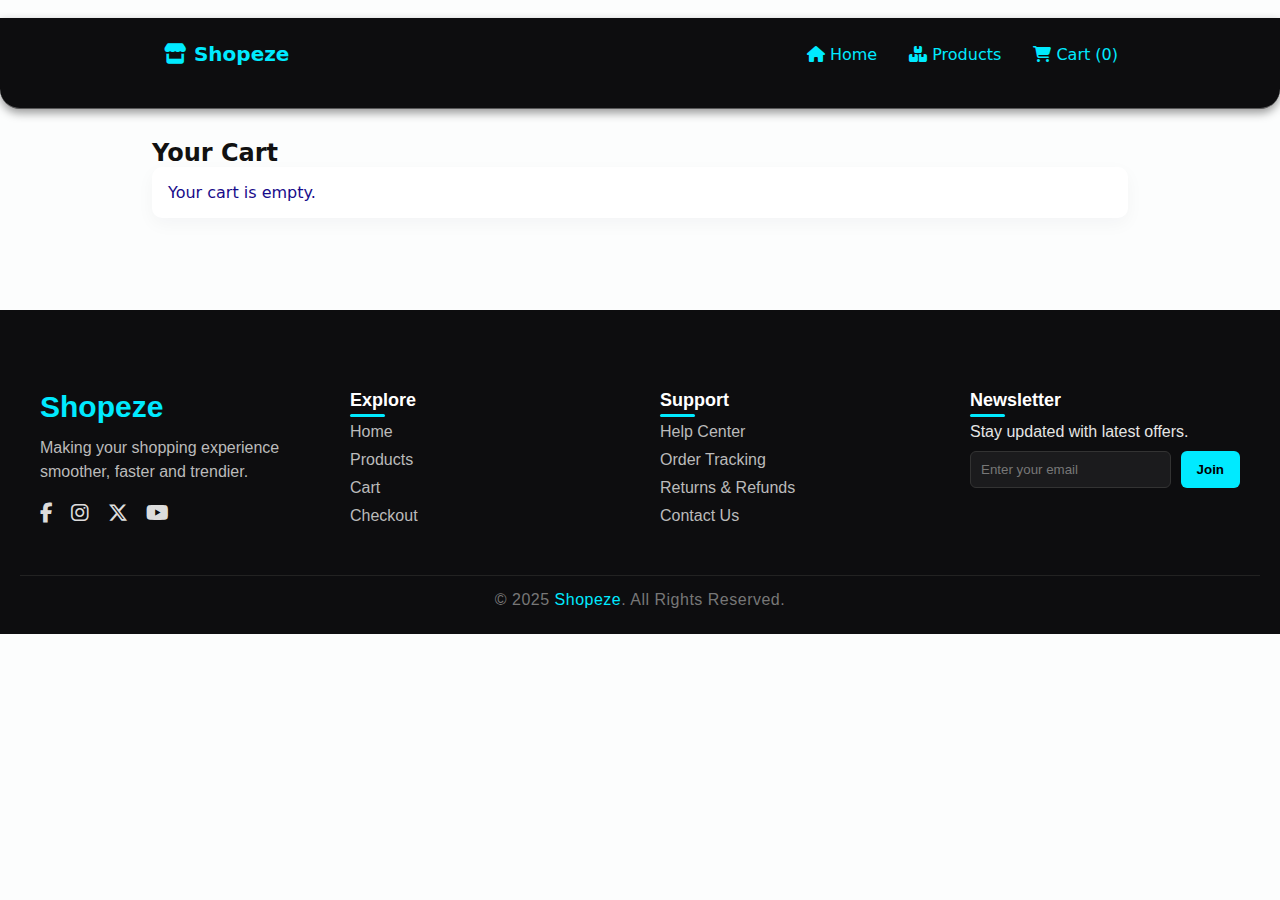
<file: cart.html>
<!doctype html>
<html lang="en">
<head>
  <meta charset="utf-8" />
  <meta name="viewport" content="width=device-width,initial-scale=1" />
  <title>MyShop — Cart</title>
  <link rel="stylesheet" href="styles.css">
  <link rel="stylesheet" href="https://cdnjs.cloudflare.com/ajax/libs/font-awesome/6.5.0/css/all.min.css">

  <!-- Adobe Data Layer Initialization -->
  <script>window.adobeDataLayer = window.adobeDataLayer || [];</script>
  <!-- <script src="https://assets.adobedtm.com/21b53c73144b/f11fc3055b35/launch-1ad17d956564-development.min.js" async></script> -->
  <script src="https://assets.adobedtm.com/21b53c73144b/0300bd34c85e/launch-a90656e44503-development.min.js" async></script>
</head>
<body data-page="cart">
 <header>
    
    <div class="wrap">
    <div class="logo">
        <i class="fas fa-store"></i> Shopeze
    </div>

    <nav>
        <a href="index.html">
            <i class="fas fa-house"></i> Home
        </a>

        <a href="plp.html">
            <i class="fas fa-boxes"></i> Products
        </a>

        <a href="cart.html">
            <i class="fas fa-shopping-cart"></i> 
            Cart (<span id="cartCount">0</span>)
        </a>
    </nav>
</div>

</header>

  <main class="wrap">
    <h2>Your Cart</h2>
    <div id="cartList"></div>
    <div class="card" id="cartFooter">
      <div>
        <strong>Total:</strong> <span id="cartTotal">₹0</span>
      </div>
      <div style="margin-top:12px;">
        <button id="clearCart" class="btn-ghost">Clear Cart</button>
        <button id="proceedCheckout" class="btn">Proceed to Checkout</button>
      </div>
    </div>
  </main>
  <footer class="footer-dark">
  <div class="footer-container">

    <div class="footer-col brand">
      <h2 class="footer-logo">Shopeze</h2>
      <p class="footer-desc">
        Making your shopping experience smoother, faster and trendier.
      </p>

      <div class="footer-social">
        <a href="#"><i class="fa-brands fa-facebook-f"></i></a>
        <a href="#"><i class="fa-brands fa-instagram"></i></a>
        <a href="#"><i class="fa-brands fa-x-twitter"></i></a>
        <a href="#"><i class="fa-brands fa-youtube"></i></a>
      </div>
    </div>

    <div class="footer-col">
      <h4>Explore</h4>
      <ul>
        <li><a href="index.html">Home</a></li>
        <li><a href="plp.html">Products</a></li>
        <li><a href="cart.html">Cart</a></li>
        <li><a href="checkout.html">Checkout</a></li>
      </ul>
    </div>

    <div class="footer-col">
      <h4>Support</h4>
      <ul>
        <li><a href="#">Help Center</a></li>
        <li><a href="#">Order Tracking</a></li>
        <li><a href="#">Returns & Refunds</a></li>
        <li><a href="#">Contact Us</a></li>
      </ul>
    </div>

    <div class="footer-col">
      <h4>Newsletter</h4>
      <p>Stay updated with latest offers.</p>
      <div class="subscribe-box">
        <input type="email" placeholder="Enter your email">
        <button>Join</button>
      </div>
    </div>

  </div>

  <div class="footer-bottom">
    © 2025 <span>Shopeze</span>. All Rights Reserved.
  </div>
</footer>

  <script src="app.js"></script>
</body>
</html>
</file>
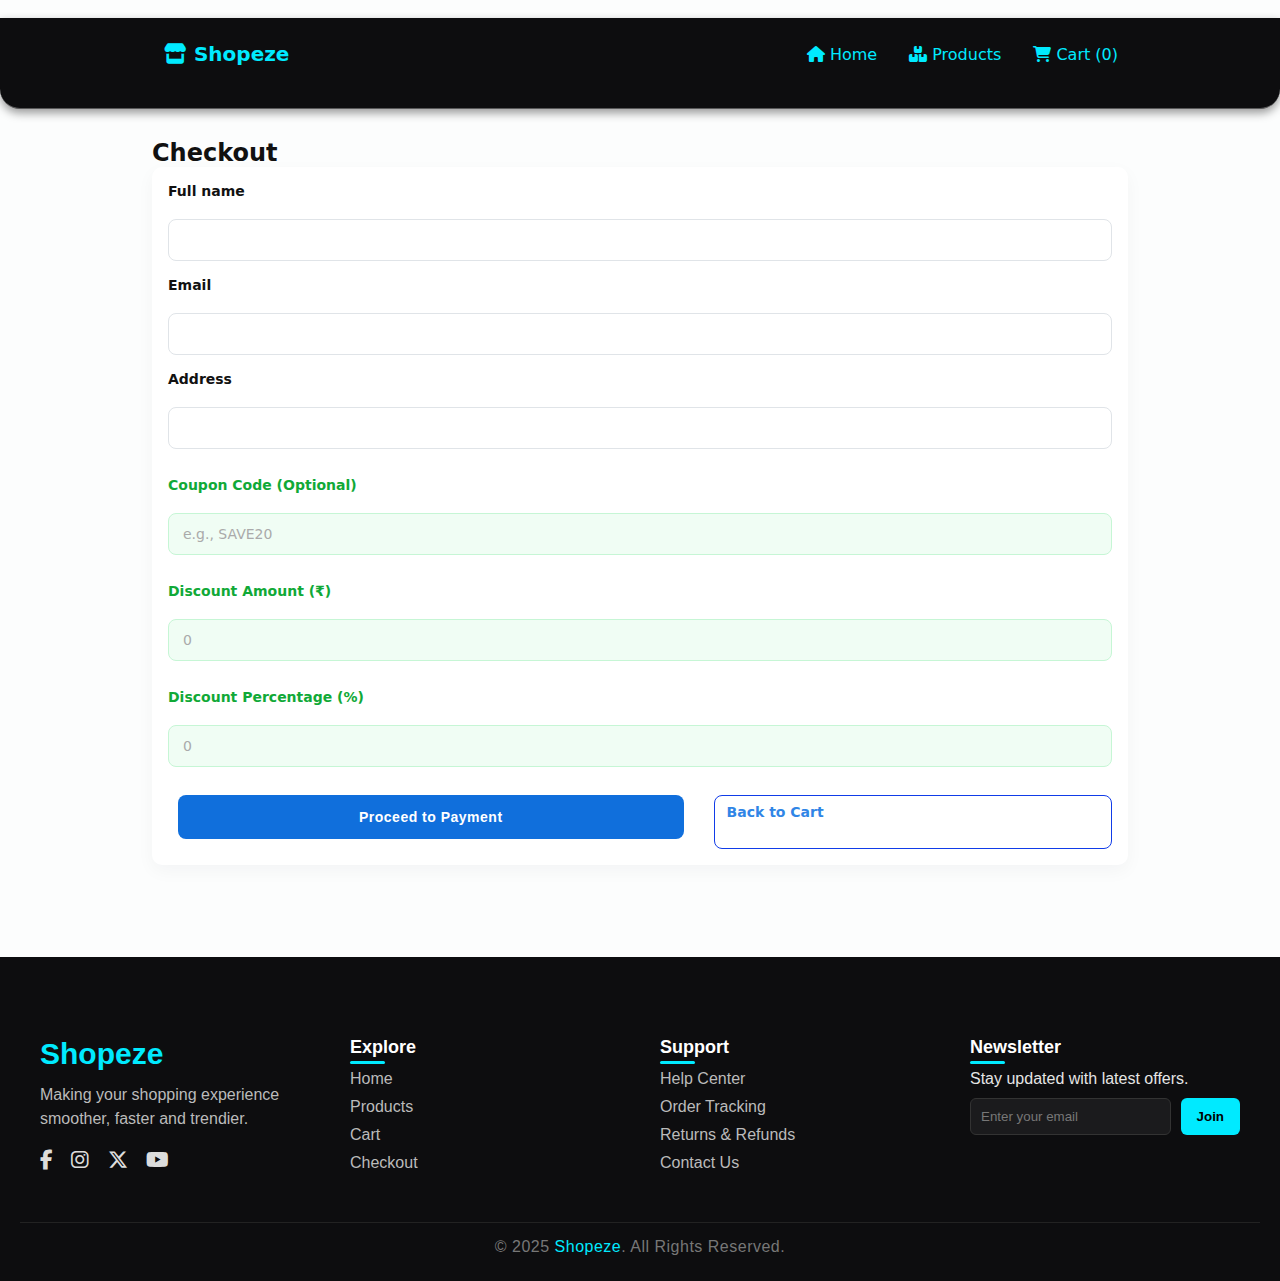
<file: checkout.html>
<!doctype html>
<html lang="en">
<head>
  <meta charset="utf-8" />
  <meta name="viewport" content="width=device-width,initial-scale=1" />
  <title>MyShop — Checkout</title>
  <link rel="stylesheet" href="styles.css">
   <link rel="stylesheet" href="https://cdnjs.cloudflare.com/ajax/libs/font-awesome/6.5.0/css/all.min.css">

  <!-- Adobe Data Layer Initialization -->
  <script>window.adobeDataLayer = window.adobeDataLayer || [];</script>
  <!-- <script src="https://assets.adobedtm.com/21b53c73144b/f11fc3055b35/launch-1ad17d956564-development.min.js" async></script> -->
  <script src="https://assets.adobedtm.com/21b53c73144b/0300bd34c85e/launch-a90656e44503-development.min.js" async></script>
</head>
<body data-page="checkout">
  <header>
    
    <div class="wrap">
    <div class="logo">
        <i class="fas fa-store"></i> Shopeze
    </div>

    <nav>
        <a href="index.html">
            <i class="fas fa-house"></i> Home
        </a>

        <a href="plp.html">
            <i class="fas fa-boxes"></i> Products
        </a>

        <a href="cart.html">
            <i class="fas fa-shopping-cart"></i> 
            Cart (<span id="cartCount">0</span>)
        </a>
    </nav>
</div>

</header>

  <main class="wrap">
    <h2>Checkout</h2>
    <div class="card">
      <form id="checkoutForm">
        <label>Full name</label>
        <input name="name" required>
        <label>Email</label>
        <input name="email" type="email" required>
        <label>Address</label>
        <input name="address" required>
        
        <!-- ✅ NEW: Offers/Coupon Fields -->
        <label>Coupon Code (Optional)</label>
        <input name="couponCode" type="text" placeholder="e.g., SAVE20">
        
        <label>Discount Amount (₹)</label>
        <input name="discount" type="number" placeholder="0" min="0" step="1">
        
        <label>Discount Percentage (%)</label>
        <input name="discountPercentage" type="number" placeholder="0" min="0" max="100" step="0.1">
        
        <div style="margin-top:12px;">
          <button type="submit" class="btn">Proceed to Payment</button>
          <a class="btn-ghost" href="cart.html" style="margin-left:8px">Back to Cart</a>
        </div>
      </form>
    </div>
  </main>
 <footer class="footer-dark">
  <div class="footer-container">

    <div class="footer-col brand">
      <h2 class="footer-logo">Shopeze</h2>
      <p class="footer-desc">
        Making your shopping experience smoother, faster and trendier.
      </p>

      <div class="footer-social">
        <a href="#"><i class="fa-brands fa-facebook-f"></i></a>
        <a href="#"><i class="fa-brands fa-instagram"></i></a>
        <a href="#"><i class="fa-brands fa-x-twitter"></i></a>
        <a href="#"><i class="fa-brands fa-youtube"></i></a>
      </div>
    </div>

    <div class="footer-col">
      <h4>Explore</h4>
      <ul>
        <li><a href="index.html">Home</a></li>
        <li><a href="plp.html">Products</a></li>
        <li><a href="cart.html">Cart</a></li>
        <li><a href="checkout.html">Checkout</a></li>
      </ul>
    </div>

    <div class="footer-col">
      <h4>Support</h4>
      <ul>
        <li><a href="#">Help Center</a></li>
        <li><a href="#">Order Tracking</a></li>
        <li><a href="#">Returns & Refunds</a></li>
        <li><a href="#">Contact Us</a></li>
      </ul>
    </div>

    <div class="footer-col">
      <h4>Newsletter</h4>
      <p>Stay updated with latest offers.</p>
      <div class="subscribe-box">
        <input type="email" placeholder="Enter your email">
        <button>Join</button>
      </div>
    </div>

  </div>

  <div class="footer-bottom">
    © 2025 <span>Shopeze</span>. All Rights Reserved.
  </div>
</footer>

  <script src="app.js"></script>
</body>
</html>
</file>
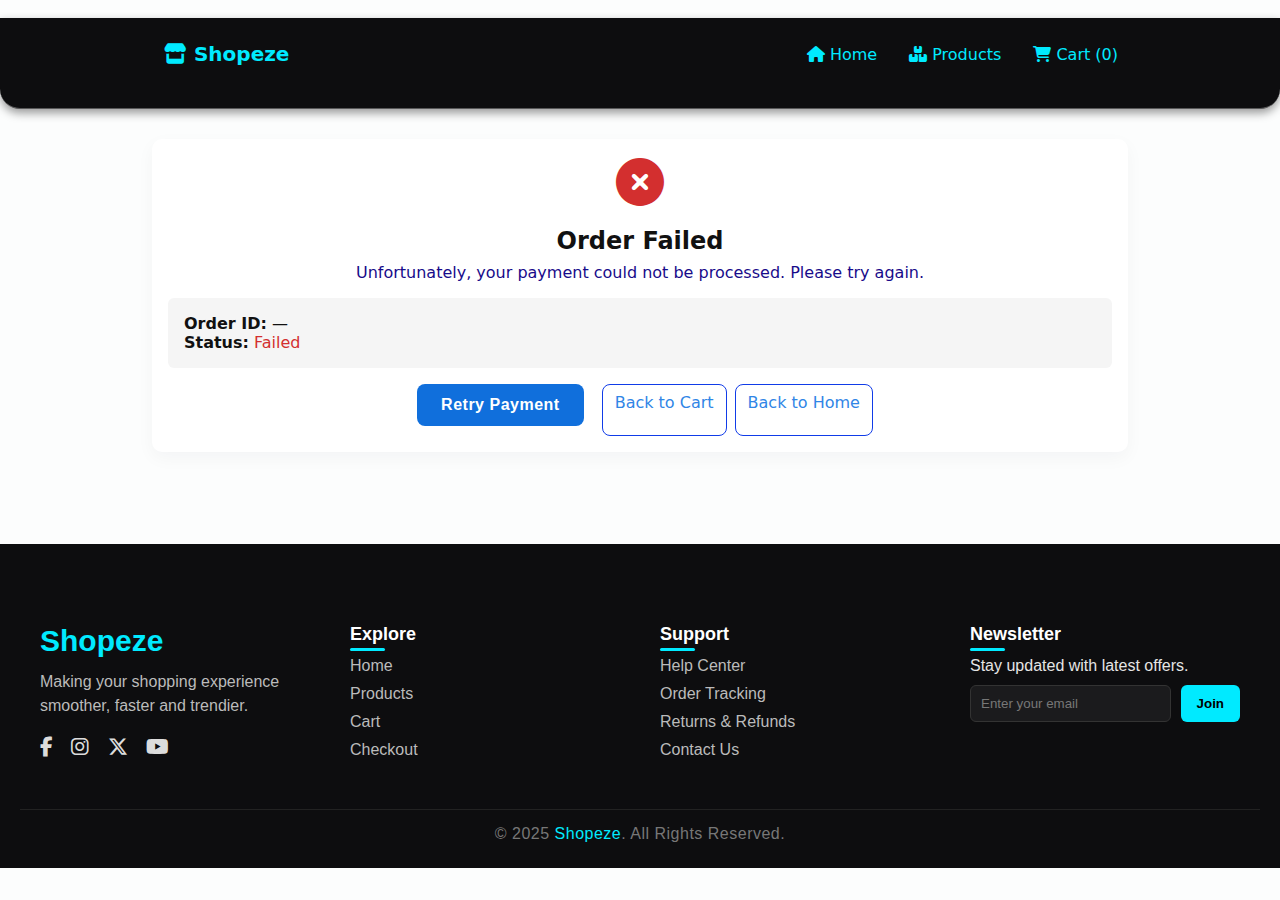
<file: failure.html>
<!doctype html>
<html lang="en">
<head>
  <meta charset="utf-8" />
  <meta name="viewport" content="width=device-width,initial-scale=1" />
  <title>MyShop — Order Failed</title>
  <link rel="stylesheet" href="styles.css">
  <link rel="stylesheet" href="https://cdnjs.cloudflare.com/ajax/libs/font-awesome/6.5.0/css/all.min.css">

  <!-- Adobe Data Layer Initialization -->
  <script>window.adobeDataLayer = window.adobeDataLayer || [];</script>
  <!-- <script src="https://assets.adobedtm.com/21b53c73144b/f11fc3055b35/launch-1ad17d956564-development.min.js" async></script> -->
    <script src="https://assets.adobedtm.com/21b53c73144b/0a49697ea7fe/launch-1fe40e9b5da9-development.min.js" async></script>
</head>
<body data-page="failure">
  <header>
    
    <div class="wrap">
    <div class="logo">
        <i class="fas fa-store"></i> Shopeze
    </div>

    <nav>
        <a href="index.html">
            <i class="fas fa-house"></i> Home
        </a>

        <a href="plp.html">
            <i class="fas fa-boxes"></i> Products
        </a>

        <a href="cart.html">
            <i class="fas fa-shopping-cart"></i> 
            Cart (<span id="cartCount">0</span>)
        </a>
    </nav>
</div>

</header>

  <main class="wrap">
    <div class="card" style="text-align:center">
      <div style="font-size:48px;color:#d32f2f;margin-bottom:16px">
        <i class="fas fa-times-circle"></i>
      </div>
      <h2>Order Failed</h2>
      <p class="muted" style="margin-top:8px;margin-bottom:16px">Unfortunately, your payment could not be processed. Please try again.</p>
      <div id="failureSummary" style="text-align:left;background:#f5f5f5;padding:16px;border-radius:6px;margin-bottom:16px">
        <strong>Order ID:</strong> <span id="failOrderId">—</span><br>
        <strong>Status:</strong> <span style="color:#d32f2f">Failed</span><br>
      </div>
      <div style="display:flex;gap:8px;justify-content:center">
        <a href="checkout.html" class="btn">Retry Payment</a>
        <a href="cart.html" class="btn-ghost">Back to Cart</a>
        <a href="index.html" class="btn-ghost">Back to Home</a>
      </div>
    </div>
  </main>

 <footer class="footer-dark">
  <div class="footer-container">

    <div class="footer-col brand">
      <h2 class="footer-logo">Shopeze</h2>
      <p class="footer-desc">
        Making your shopping experience smoother, faster and trendier.
      </p>

      <div class="footer-social">
        <a href="#"><i class="fa-brands fa-facebook-f"></i></a>
        <a href="#"><i class="fa-brands fa-instagram"></i></a>
        <a href="#"><i class="fa-brands fa-x-twitter"></i></a>
        <a href="#"><i class="fa-brands fa-youtube"></i></a>
      </div>
    </div>

    <div class="footer-col">
      <h4>Explore</h4>
      <ul>
        <li><a href="index.html">Home</a></li>
        <li><a href="plp.html">Products</a></li>
        <li><a href="cart.html">Cart</a></li>
        <li><a href="checkout.html">Checkout</a></li>
      </ul>
    </div>

    <div class="footer-col">
      <h4>Support</h4>
      <ul>
        <li><a href="#">Help Center</a></li>
        <li><a href="#">Order Tracking</a></li>
        <li><a href="#">Returns & Refunds</a></li>
        <li><a href="#">Contact Us</a></li>
      </ul>
    </div>

    <div class="footer-col">
      <h4>Newsletter</h4>
      <p>Stay updated with latest offers.</p>
      <div class="subscribe-box">
        <input type="email" placeholder="Enter your email">
        <button>Join</button>
      </div>
    </div>

  </div>

  <div class="footer-bottom">
    © 2025 <span>Shopeze</span>. All Rights Reserved.
  </div>
</footer>

  <script src="app.js"></script>
</body>
</html>
</file>
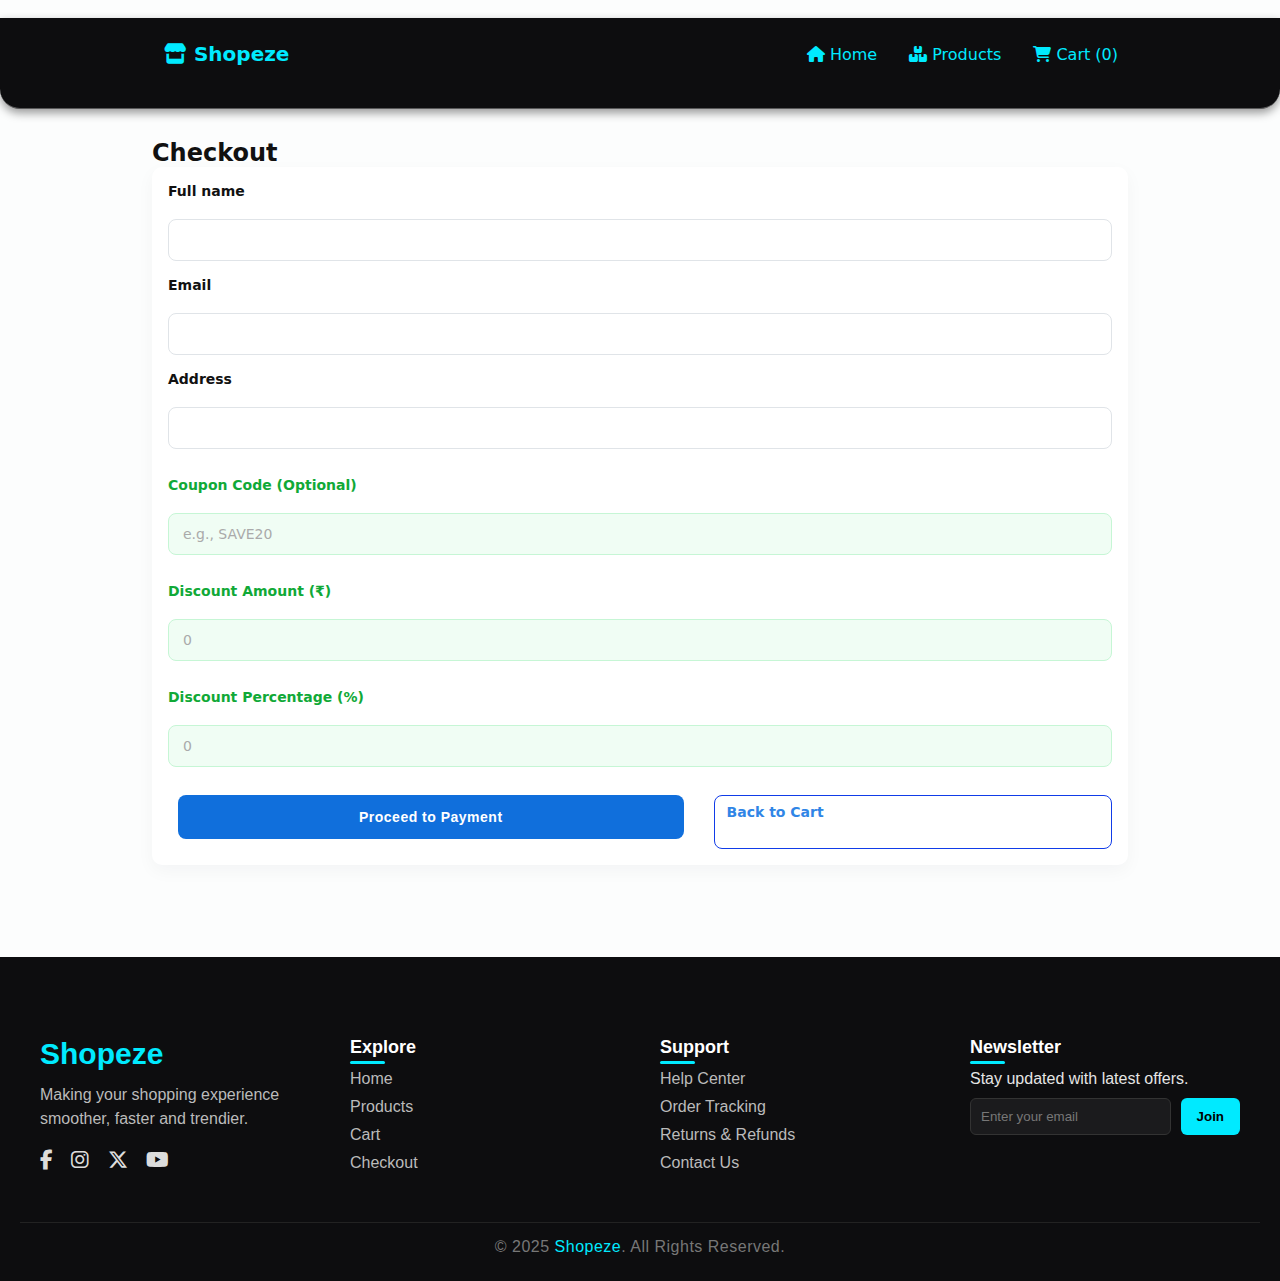
<file: payment.html>
<!doctype html>
<html lang="en">
<head>
  <meta charset="utf-8" />
  <meta name="viewport" content="width=device-width,initial-scale=1" />
  <title>MyShop — Payment</title>
  <link rel="stylesheet" href="styles.css">
    <link rel="stylesheet" href="https://cdnjs.cloudflare.com/ajax/libs/font-awesome/6.5.0/css/all.min.css">

  <!-- Adobe Data Layer Initialization -->
  <script>window.adobeDataLayer = window.adobeDataLayer || [];</script>
  <!-- <script src="https://assets.adobedtm.com/21b53c73144b/f11fc3055b35/launch-1ad17d956564-development.min.js" async></script> -->
<script src="https://assets.adobedtm.com/21b53c73144b/0a49697ea7fe/launch-1fe40e9b5da9-development.min.js" async></script>

</head>
<body data-page="payment">
 <header>
    
    <div class="wrap">
    <div class="logo">
        <i class="fas fa-store"></i> Shopeze
    </div>

    <nav>
        <a href="index.html">
            <i class="fas fa-house"></i> Home
        </a>

        <a href="plp.html">
            <i class="fas fa-boxes"></i> Products
        </a>

        <a href="cart.html">
            <i class="fas fa-shopping-cart"></i> 
            Cart (<span id="cartCount">0</span>)
        </a>
    </nav>
</div>

</header>

  <main class="wrap">
    <h2>Payment</h2>
    <div class="card pay-card">
      <div id="payThumb" class="pay-thumb"></div>
      <div class="pay-info">
        <div class="muted">Product ID: <span id="payProductId"></span></div>
        <div class="price" id="payAmount">₹0</div>
        <div class="muted" id="payMethod">Method: —</div>
      </div>
      <div style="margin-left:auto;display:flex;gap:8px">
        <button id="confirmPay" class="btn">Pay Now</button>
        <button id="failureBtn" class="btn btn-danger">Order Failure</button>
      </div>
    </div>
  </main>
   <footer class="footer-dark">
  <div class="footer-container">

    <div class="footer-col brand">
      <h2 class="footer-logo">Shopeze</h2>
      <p class="footer-desc">
        Making your shopping experience smoother, faster and trendier.
      </p>

      <div class="footer-social">
        <a href="#"><i class="fa-brands fa-facebook-f"></i></a>
        <a href="#"><i class="fa-brands fa-instagram"></i></a>
        <a href="#"><i class="fa-brands fa-x-twitter"></i></a>
        <a href="#"><i class="fa-brands fa-youtube"></i></a>
      </div>
    </div>

    <div class="footer-col">
      <h4>Explore</h4>
      <ul>
        <li><a href="index.html">Home</a></li>
        <li><a href="plp.html">Products</a></li>
        <li><a href="cart.html">Cart</a></li>
        <li><a href="checkout.html">Checkout</a></li>
      </ul>
    </div>

    <div class="footer-col">
      <h4>Support</h4>
      <ul>
        <li><a href="#">Help Center</a></li>
        <li><a href="#">Order Tracking</a></li>
        <li><a href="#">Returns & Refunds</a></li>
        <li><a href="#">Contact Us</a></li>
      </ul>
    </div>

    <div class="footer-col">
      <h4>Newsletter</h4>
      <p>Stay updated with latest offers.</p>
      <div class="subscribe-box">
        <input type="email" placeholder="Enter your email">
        <button>Join</button>
      </div>
    </div>

  </div>

  <div class="footer-bottom">
    © 2025 <span>Shopeze</span>. All Rights Reserved.
  </div>
</footer>

  <script src="app.js"></script>
</body>
</html>
</file>
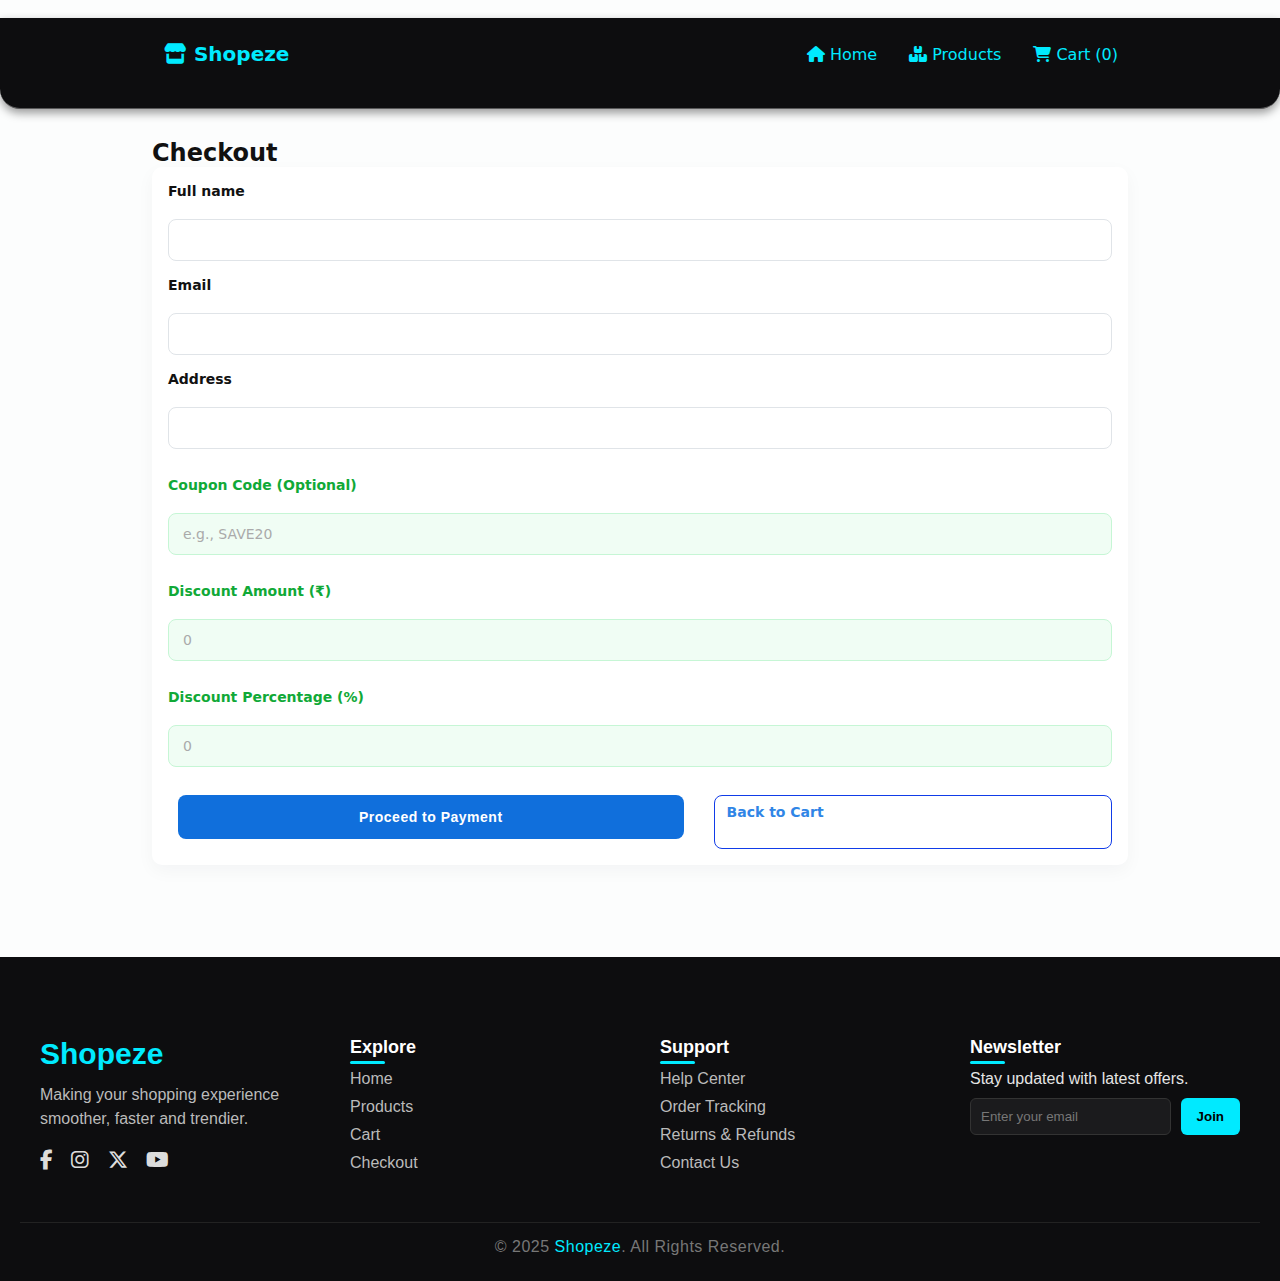
<file: processing.html>
<!doctype html>
<html lang="en">
<head>
  <meta charset="utf-8" />
  <meta name="viewport" content="width=device-width,initial-scale=1" />
  <title>MyShop — Processing</title>
  <link rel="stylesheet" href="styles.css">
  <link rel="stylesheet" href="https://cdnjs.cloudflare.com/ajax/libs/font-awesome/6.5.0/css/all.min.css">

  <!-- Adobe Data Layer Initialization -->
  <script>window.adobeDataLayer = window.adobeDataLayer || [];</script>
  <!-- <script src="https://assets.adobedtm.com/21b53c73144b/f11fc3055b35/launch-1ad17d956564-development.min.js" async></script> -->
   <script src="https://assets.adobedtm.com/21b53c73144b/0300bd34c85e/launch-a90656e44503-development.min.js" async></script>
</head>
<body data-page="processing">
   <header>
    
    <div class="wrap">
    <div class="logo">
        <i class="fas fa-store"></i> Shopeze
    </div>

  </header>

  <main class="wrap">
    <div class="card">
      <h2>Processing payment…</h2>
      <p>Please wait. You will be redirected to the order success page shortly.</p>
    </div>
  </main>

  <script src="app.js"></script>
</body>
</html>
</file>
<file: styles.css>
:root{--accent:#00eaff;--muted:#00eaff;--card:#fff;--bg:#f6f8fb}
*{box-sizing:border-box;margin:0;padding:0}
body{
    font-family:Inter,system-ui,Segoe UI,Roboto,Helvetica,Arial,sans-serif;background:var(--bg);color:#111;
    background-color: #fcfdfd;
}
.wrap{max-width:1000px;margin:18px auto;padding:12px}
header{
  

  background: #0d0d0f;
  border-bottom: 1px solid #585859;
  margin-top: 0px;

  /* Added */
  border-bottom-left-radius: 20px;
  border-bottom-right-radius: 20px;

  box-shadow: 0 4px 10px rgba(0,0,0,0.4); /* bottom shadow */


}
header .wrap{display:flex;align-items:center;gap:12px}
.logo{font-weight:700;color:var(--accent);font-size:20px;padding:12px}
nav{margin-left:auto;display:flex;gap:12px;align-items:center}
nav a{color:var(--muted);text-decoration:none;padding:10px;border-radius:8px}
nav a:hover{background:#eef6ff;color:#0b3f8a}
.card{background:var(--card);border-radius:10px;padding:16px;box-shadow:0 6px 18px rgba(18,24,40,0.04)}
.grid{display:grid;grid-template-columns:repeat(auto-fit,minmax(200px,1fr));gap:16px}
.card img{width:100%;height:160px;object-fit:cover;border-radius:8px}
.hero{
    display:flex;flex-direction:column;gap:8px;
     flex-direction: column;
  justify-content: center;   /* Vertical center */
  align-items: center;        /* Horizontal center */
  text-align: center;
  min-height: 70vh;  
}
.btn{background:rgb(16, 111, 220);color:#fff;border:0;padding:10px 14px;border-radius:8px;cursor:pointer;text-decoration:none;display:inline-block}
.btn-danger{background:#d32f2f;color:#fff;border:0;padding:10px 14px;border-radius:8px;cursor:pointer;text-decoration:none;display:inline-block}
.btn-danger:hover{background:#b71c1c}
.btn-ghost{background:transparent;border:1px solid #113ce8;padding:8px 12px;border-radius:8px;text-decoration:none;color:rgb(48, 133, 230)}
.muted{color:#180b8a}
.price{font-weight:700;margin-top:8px}
.product-detail{display:flex;gap:20px;align-items:flex-start}
.pdp-img{
  /* width:340px;height:auto;border-radius:8px; */
  
  width: 100%;
  max-width: 400px;
  height:auto;
  object-fit: cover;
  border-radius: 12px;


}
.pdp-info{flex:1}
.qty-row{margin-top:12px;display:flex;gap:12px;align-items:center}
.qty-control{display:inline-flex;border-radius:8px;overflow:hidden;border:1px solid #e6e9ef}
.qty-control input{width:64px;text-align:center;border:0;padding:8px;font-size:14px}
.qty-control button{background:#fff;border:0;padding:8px 10px;cursor:pointer}
.cart-row{display:flex;justify-content:space-between;align-items:center;padding:12px;margin-bottom:8px;border-radius:8px;background:#fff}
.pay-card{display:flex;gap:16px;align-items:center}
.pay-thumb img{width:100px;height:80px;object-fit:cover;border-radius:6px}
.payment-grid{display:flex;flex-wrap:wrap;gap:12px}
.pay-option{padding:12px 14px;border-radius:8px;border:1px solid #ddd;background:#fff;cursor:pointer}
.pay-option:hover{box-shadow:0 4px 12px rgba(0,0,0,0.06)}
@media (max-width:700px){ .product-detail{flex-direction:column} .pdp-img{width:100%} }



.slider {
  position: relative;
  width: 4500px;
  max-width:100%;
  height: 400px;
  margin: auto;
  margin-top: 50px;
  border-radius: 20px;
  overflow: hidden;
}

.slides {
  display: flex;
  width: 100%;
  height: 100%;
  transition: transform 0.6s ease-in-out;
  border-radius: 15px 15px 0 0;
}

.slide {
  min-width: 100%;
  height: 100%;
  width:100%;
  object-fit: cover;
  border-radius: 15px 15px 0 0;
  flex-shrink: 0;
  user-select: none;
  pointer-events: none;
}

.slide.active {
  pointer-events: auto;
}

.bottom--center {
  position: absolute;
  bottom: 0;
  left: 50%;
  transform: translateX(-50%);
  width: 60%;
  background: #fff;
  padding: 15px 20px;
  padding-bottom: 0;
  text-align: center;
  box-shadow: 0 -2px 8px rgba(0, 0, 0, 0.1);
  z-index: 2;
  overflow: visible;
  border-radius: 20px 20px 0 0;
  transition:all 0.3s ease-in-out;
  


 


}

/* Outer radius using pseudo-elements */
.bottom-center::before,
.bottom-center::after {
  content: "";
  position: absolute;
  bottom: 0;
  width: 50px;
  height: 40px;
  background: #fff;
  border-radius: 0;
  z-index: -1;
}

.bottom-center::before {
  left: -30px;
  bottom: -10px;
  mask: radial-gradient(30px at top left, #0000 98%, #000);
}

.bottom-center::after {
  right: -30px;
  bottom: -10px;
  mask: radial-gradient(30px at top right, #0000 98%, #000);
}

.bottom-center h3 {
  margin: 5px 0;
  font-size: 18px;
  color: #333;
}

.bottom-center p {
  margin: 5px 0 10px;
  color: #302f2f;
  font-size: 14px;
}

.luxury-heading {
  font-family: Inter, system-ui, Segoe UI, Roboto, Helvetica, Arial, sans-serif;
  font-weight: 700;
  font-size: 2.9rem;
  color: #2c2a29; /* deep charcoal */
  letter-spacing: 0.05em;
  margin-bottom: 0.3em;
  text-transform: capitalize;
  text-shadow: 1px 1px 3px rgba(0, 0, 0, 0.1);
}

.luxury-subtitle {
  font-family: "Montserrat", sans-serif;
  font-weight: 400;
  font-size: 1.2rem;
  color: #6b5b3b; /* warm gold-brown */
  letter-spacing: 0.04em;
  line-height: 1.5;
  margin-top: 0;
  opacity: 0.85;
}

.buttons {
  margin-top: 20px;
  margin-bottom: 12px;
  text-align: center;
}

.btn {
  font-family: "Segoe UI", "Helvetica Neue", sans-serif;
  font-weight: 600;
  font-size: 1rem;
  padding: 0.75em 1.5em;
  border: none;
  border-radius: 8px;
  cursor: pointer;
  transition: all 0.3s ease;
  letter-spacing: 0.5px;
  margin: 0 10px;
  user-select: none;
  margin-bottom:10px;
}

.btn.primary {
  background-color: #ffc727;
  color: #222;
  box-shadow: 0 4px 12px rgba(255, 199, 39, 0.4);
}

.btn.primary:hover {
  background-color: #ffb400;
  box-shadow: 0 6px 16px rgba(255, 180, 0, 0.5);
  transform: translateY(-2px);
}

.btn.secondary {
  background-color: transparent;
  color: #ffc727;
  border: 2px solid #ffc727;
}

.btn.secondary:hover {
  background-color: #fff8e1;
  color: #222;
  border-color: #ffb400;
  transform: translateY(-2px);
}

.indicators {
  display: flex;
  justify-content: center;
  gap: 8px;
  margin-top: 20px;
}

.dot {
  height: 10px;
  width: 10px;
  background-color: #ccc;
  border-radius: 50%;
  display: inline-block;
  cursor: pointer;
  transition: background-color 0.3s ease;
}

.dot.active {
  background-color: #333;
}


@media(max-width:768px){
  .slider {
    width:95%;
    height:400px;
  }
  .slider{
    border-radius:10px;
  }
  .btn{
    margin:5px;
  }
  .bottom-center {
    width: 80%;
    border-radius:10px;
  }
  .bottom-center::before {
  left: -20px;
  bottom: -20px;
  mask: radial-gradient(20px at top left, #0000 98%, #000);
}

.bottom-center::after {
  right: -20px;
  bottom: -20px;
  mask: radial-gradient(20px at top right, #0000 98%, #000);
}
}

@media(max-width:414px){
  .bottom-center{
    border-radius:10px 10px 0 0;
  }
   .btn{
    width:100%;
    margin:5px 0;
  }
   .bottom-center::before,.bottom-center::after {
    display:none;
}

}

.image-grid {
  display: grid;
  grid-template-columns: repeat(2, 1fr); /* 2x2 grid */
  gap: 15px;
  width: 100%;
  max-width: 600px;
  margin: auto;
}

.image-grid .grid-item {
  width: 100%;
  aspect-ratio: 1 / 1; /* perfect squares */
  overflow: hidden;
  border-radius: 12px;
}

.image-grid img {
  width: 100%;
  height: 100%;
  object-fit: cover;
  display: block;
  transition: transform 0.3s ease;
}

.image-grid img:hover {
  transform: scale(1.08);
}

.footer-dark {
  background: #0d0d0f;
  padding: 80px 20px 25px;
  color: #e5e5e5;
  font-family: "Poppins", sans-serif;
  margin-top: 80px;
}

.footer-container {
  max-width: 1200px;
  margin: auto;
  display: grid;
  grid-template-columns: repeat(auto-fit, minmax(220px, 1fr));
  gap: 40px;
}

.footer-logo {
  font-size: 30px;
  font-weight: 700;
  color: #00eaff; /* Neon accent */
  margin-bottom: 12px;
}

.footer-desc {
  color: #bbb;
  margin-bottom: 18px;
  line-height: 1.5;
}

.footer-col h4 {
  font-size: 18px;
  margin-bottom: 12px;
  color: #fff;
  font-weight: 600;
  position: relative;
}

.footer-col h4::after {
  content: '';
  width: 35px;
  height: 3px;
  background: #00eaff;
  position: absolute;
  bottom: -6px;
  left: 0;
  border-radius: 2px;
}

.footer-col ul {
  padding: 0;
  list-style: none;
}

.footer-col ul li {
  margin-bottom: 10px;
}

.footer-col ul li a {
  color: #bbb;
  text-decoration: none;
  transition: 0.3s ease;
}

.footer-col ul li a:hover {
  color: #00eaff;
  margin-left: 4px;
}

.footer-social a {
  margin-right: 14px;
  color: #dcdcdc;
  font-size: 20px;
  transition: 0.3s;
}

.footer-social a:hover {
  color: #00eaff;
  transform: translateY(-2px);
}

.subscribe-box {
  display: flex;
  gap: 10px;
  margin-top: 10px;
}

.subscribe-box input {
  flex: 1;
  padding: 10px;
  background: #1b1b1d;
  border: 1px solid #333;
  border-radius: 6px;
  color: #eee;
}

.subscribe-box input::placeholder {
  color: #777;
}

.subscribe-box button {
  padding: 10px 16px;
  background: #00eaff;
  border: none;
  color: #000;
  font-weight: 600;
  border-radius: 6px;
  cursor: pointer;
  transition: 0.3s;
}

.subscribe-box button:hover {
  background: #00c3cc;
}

.footer-bottom {
  text-align: center;
  margin-top: 40px;
  padding-top: 15px;
  border-top: 1px solid #222;
  color: #777;
  letter-spacing: 0.5px;
}

.footer-bottom span {
  color: #00eaff;
}

.payment-grid {
  display: grid;
  grid-template-columns: repeat(auto-fit, minmax(160px, 1fr));
  gap: 16px;
  margin-top: 20px;
}

.pay-option {
  background: #fff;
  border: 1px solid #e5e7eb;
  border-radius: 14px;
  padding: 18px 12px;
  cursor: pointer;

  display: flex;
  align-items: center;
  gap: 12px;

  font-size: 15px;
  font-weight: 600;

  transition: all 0.25s ease;
}

.pay-option img {
  width: 40px;
  height: 40px;
  object-fit: contain;
}

.pay-option:hover {
  border-color: #2563eb;
  box-shadow: 0 6px 18px rgba(37,99,235,0.15);
  transform: translateY(-2px);
}

.pay-option.active {
  border-color: #2563eb;
  background: #eff6ff;
}

/* ✅ CHECKOUT FORM STYLING */
#checkoutForm {
  display: flex;
  flex-direction: column;
  gap: 16px;
}

#checkoutForm label {
  font-weight: 600;
  color: #111;
  font-size: 14px;
  margin-bottom: 4px;
  display: block;
}

#checkoutForm input {
  width: 100%;
  padding: 12px 14px;
  border: 1.5px solid #e0e4e8;
  border-radius: 8px;
  font-size: 14px;
  font-family: inherit;
  transition: all 0.2s ease;
  background: #fff;
}

#checkoutForm input:focus {
  outline: none;
  border-color: #1070dc;
  box-shadow: 0 0 0 3px rgba(16, 112, 220, 0.1);
}

#checkoutForm input::placeholder {
  color: #aaa;
}

/* Offer fields section styling - Highlight in green */
#checkoutForm label:nth-of-type(4),
#checkoutForm label:nth-of-type(5),
#checkoutForm label:nth-of-type(6) {
  margin-top: 12px;
  color: #10a937;
  font-weight: 700;
}

#checkoutForm input[name="couponCode"],
#checkoutForm input[name="discount"],
#checkoutForm input[name="discountPercentage"] {
  border-color: #c6f6d5;
  background: #f0fdf4;
}

#checkoutForm input[name="couponCode"]:focus,
#checkoutForm input[name="discount"]:focus,
#checkoutForm input[name="discountPercentage"]:focus {
  border-color: #10a937;
  box-shadow: 0 0 0 3px rgba(16, 169, 55, 0.1);
}

/* Button group styling */
#checkoutForm > div {
  display: flex;
  gap: 12px;
  margin-top: 12px;
}

#checkoutForm .btn {
  flex: 1;
  padding: 14px 20px;
  font-weight: 600;
  font-size: 14px;
  border: none;
  cursor: pointer;
  transition: all 0.2s ease;
}

#checkoutForm .btn:hover {
  background: rgb(12, 88, 176);
  box-shadow: 0 4px 12px rgba(16, 112, 220, 0.3);
  transform: translateY(-2px);
}

#checkoutForm .btn-ghost {
  flex: 0.8;
  font-weight: 600;
  font-size: 14px;
  transition: all 0.2s ease;
}

#checkoutForm .btn-ghost:hover {
  background: #eef6ff;
  border-color: #1070dc;
  transform: translateY(-2px);
}

/* Responsive design */
@media (max-width: 600px) {
  #checkoutForm > div {
    flex-direction: column;
  }
  
  #checkoutForm .btn,
  #checkoutForm .btn-ghost {
    flex: 1 !important;
  }
}
</file>
